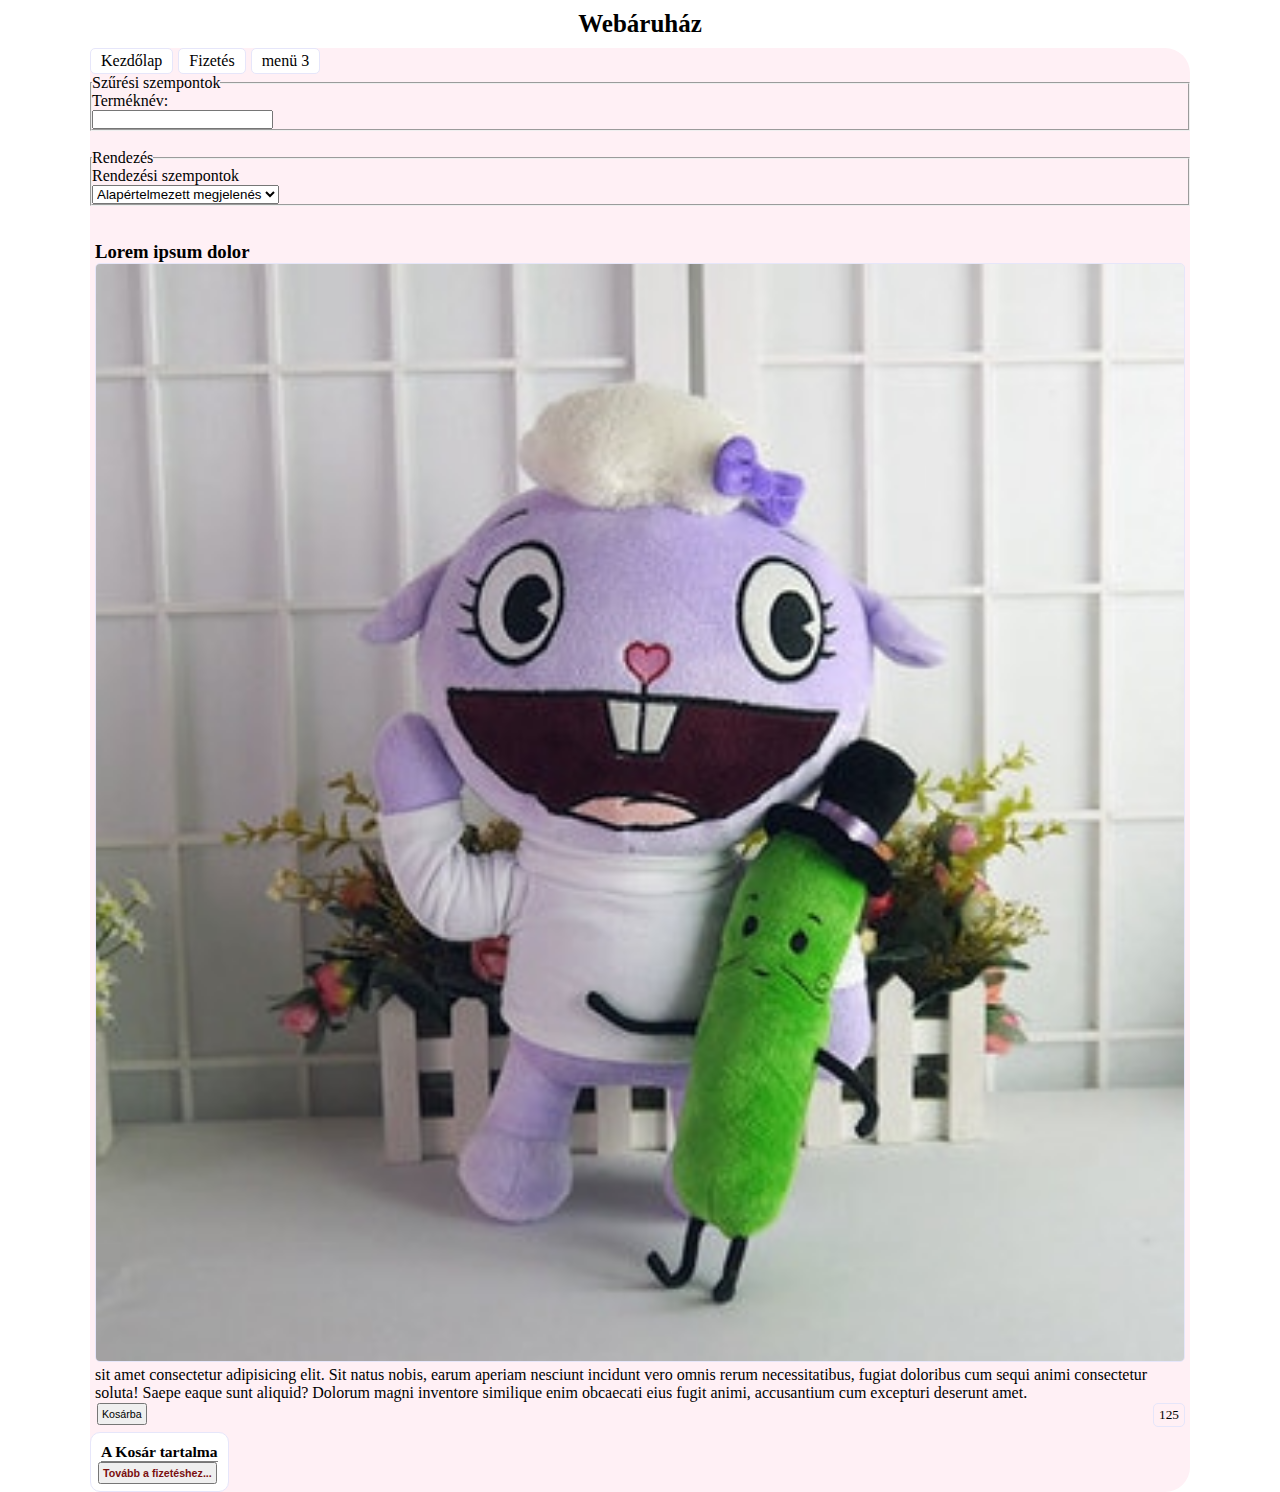
<file: index.html>
<!DOCTYPE html>
<html lang="hu">
  <head>
    <meta charset="UTF-8" />
    <meta http-equiv="X-UA-Compatible" content="IE=edge" />
    <meta name="viewport" content="width=device-width, initial-scale=1.0" />
    <link rel="stylesheet" href="css/alap.css" />
    <link rel="stylesheet" href="css/kezdolap.css" />
    <script src="js/jquery-3.6.0.min.js"></script>
    <script src="js/Kosar.js"></script>
    <script src="js/Termek.js"></script>
    <script src="js/ajax.js"></script>
    <script src="js/js.js"></script>
    <title>Hecz Klaudia</title>
  </head>
  <body>
    <header>Webáruház</header>
    <main>
      <nav>
        <ul>
          <li><a href="index.html">Kezdőlap</a></li>
          <li><a href="fizetes.html">Fizetés</a></li>
          <li><a href="#">menü 3</a></li>
        </ul>
      </nav>
      <aside>
        <form id="keresesRendezes">
          <fieldset>
            <legend>Szűrési szempontok</legend>
            <label for="kereses">Terméknév:</label>
            <br />
            <input type="text" id="kereses" name="kereses" />
            <br />
          </fieldset>
          <br />
          <fieldset>
            <legend>Rendezés</legend>
            <label for="rendezes">Rendezési szempontok</label>
            <br />
            <select name="kategoria" id="kategoria">
              <option id="alapertelmezett" value="alapertelmezett">
                Alapértelmezett megjelenés
              </option>
              <option id="nevszerinti" value="nevszerinti">
                Név szerinti rendezés
              </option>
              <option id="novekvo" value="novekvo">Ár szerint növekvő</option>
              <option id="csokkeno" value="csokkeno">
                Ár szerint csökkenő
              </option>
            </select>
          </fieldset>
        </form>
      </aside>
      <article>
        <section class="termekek"></section>
      </article>
      <aside>
        <div class="termek">
          <h3 class="termeknev">Lorem ipsum dolor</h3>
          <img src="kepek/termek1.jpg" alt="" class="kep" />
          <p class="leiras">
            sit amet consectetur adipisicing elit. Sit natus nobis, earum
            aperiam nesciunt incidunt vero omnis rerum necessitatibus, fugiat
            doloribus cum sequi animi consectetur soluta! Saepe eaque sunt
            aliquid? Dolorum magni inventore similique enim obcaecati eius fugit
            animi, accusantium cum excepturi deserunt amet.
          </p>
          <button class="kosarba">Kosárba</button>
          <span class="ar">125</span>
        </div>
      </aside>
      <section class="kosar">
        <h3>A Kosár tartalma</h3>
        <div id="kosaram"></div>
        <span id="osszar"></span>
        <button class="fizet">Tovább a fizetéshez...</button>
      </section>
      <footer></footer>
    </main>
  </body>
</html>
</file>
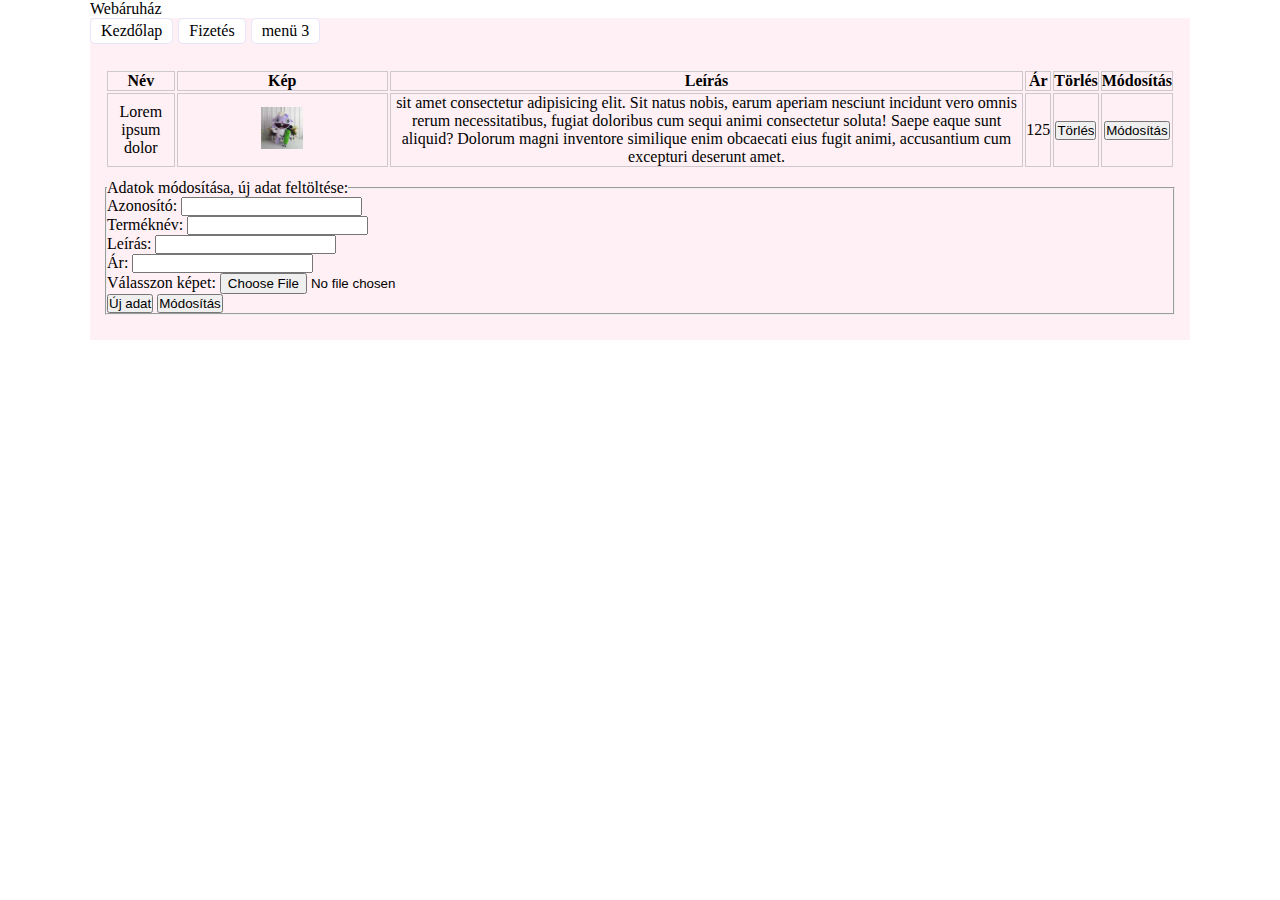
<file: admin.html>
<!DOCTYPE html>
<html lang="hu">
  <head>
    <meta charset="UTF-8" />
    <meta http-equiv="X-UA-Compatible" content="IE=edge" />
    <meta name="viewport" content="width=device-width, initial-scale=1.0" />
    <link rel="stylesheet" href="css/alap.css" />
    <link rel="stylesheet" href="css/admin.css" />
    <script src="js/jquery-3.6.0.min.js"></script>
    <script src="js/Termek.js"></script>
    <script src="js/ajax.js"></script>
    <script src="js/admin.js"></script>
    <title>Hecz Klaudia</title>
  </head>
  <body>
    <header>Webáruház</header>
    <main>      
      <nav>
        <ul>
          <li><a href="index.html">Kezdőlap</a></li>
          <li><a href="fizetes.html">Fizetés</a></li>
          <li><a href="#">menü 3</a></li>
        </ul>
      </nav>
      <article>       
        <table class="termekek">
        </article>
        <aside>
          <tr id='fejlec'>
            <th>Név</th>
            <th>Kép</th>
            <th>Leírás</th>
            <th>Ár</th>
            <th>Törlés</th>
            <th>Módosítás</th>
          </tr>
          <tr class="termek">
            <td class="termeknev">Lorem ipsum dolor</td>
            <td class="kep">
            <img src="kepek/termek1.jpg" alt="" class="kep" />
            </td>
            <td class="leiras">
            <p class="leiras">
              sit amet consectetur adipisicing elit. Sit natus nobis, earum
              aperiam nesciunt incidunt vero omnis rerum necessitatibus, fugiat
              doloribus cum sequi animi consectetur soluta! Saepe eaque sunt
              aliquid? Dolorum magni inventore similique enim obcaecati eius
              fugit animi, accusantium cum excepturi deserunt amet.
            </p>
            </td>
            <td class="ar">
              <span class="ar">125</span>
            </td>
            <td class="torles">
              <input type="button" class="adminTorles" value="Törlés"/>
            </td>
            <td class="modositas">
              <input type="button" class="adminModositas" value="Módosítás"/>
          </td>
        </tr>
        </aside>
      </table>
      <aside>
        <form id="adminModositas">
          <fieldset>
            <legend>Adatok módosítása, új adat feltöltése:</legend>
            <label for="azonosito">Azonosító:</label>
            <input type="text" id="azonosito" name="azonosito" />
            <br />
            <label for="termeknev">Terméknév:</label>
            <input type="text" id="termeknev" name="termeknev" />
            <br />
            <label for="leiras">Leírás:</label>
            <input type="text" id="leiras" name="leiras" />
            <br />
            <label for="ar">Ár:</label>
            <input type="text" id="ar" name="ar" />
            <br>
            <label for="kepvalasztas">Válasszon képet:</label>
            <input type="file" id="kepvalasztas" name="kepvalasztas" />
            <br />
            <button class="formUjadat">Új adat</button>
            <button class="formModositas">Módosítás</button>
          </fieldset>
        </form>
      </aside>
      <footer></footer>
    </main>
  </body>
</html>
</file>
<file: css/alap.css>
* {
    margin: 0;
    padding: 0;
    box-sizing: border-box;
  }
  
  body {
    width: 100%;
    max-width: 1100px;
    margin: auto;
  }
  
  body, article, nav {
    -webkit-transition: background-color 2s ease-out;
    -moz-transition: background-color 2s ease-out;
    -o-transition: background-color 2s ease-out;
    transition: background-color 2s ease-out;
  }
  
  article:hover, nav:hover {
    background-color:rgb(226, 224, 224);
  }
  
  body:hover {
    background-color:rgba(0, 119, 58, 0.137);
    cursor: pointer;
  }

  
/************navigáció***************/
nav ul {
    display: flex;
    gap: 5px;
    padding: 0px;
  }

  nav ul li {
    padding: 3px 10px;
    border: 1px solid lavender;
    border-radius: 5px;
    list-style-type: none;
    background-color: white;
  }

  nav ul li:hover {
    background: lavender;
  }

  nav ul a {
    text-decoration: none;
    color: black;
  }

  
/***********oldalszerkezet**************/
main {
    /* min-width: 770px; */
    margin: auto;
    background-color: lavenderblush;
  }
</file>
<file: css/kezdolap.css>
/***********oldalszerkezet**************/
main {
  border-radius: 25px;
}

article {
  display: grid;
  grid-template-columns: 4fr 200px;
  padding: 15px;
  gap: 10px;
}

.kosar,
.termekek div {
  border: 1px solid lavender;
  background-color: white;
  border-radius: 10px;
}

.kosar {
  width: fit-content;
}

/**********termékek *******************/
.termekek {
  display: grid;
  grid-template-columns: 1fr 1fr 1fr 1fr;
  gap: 10px;
  /*  grid-template-rows: repeat(4, 200px);*/
}

.termek {
  position: relative;
  overflow: hidden;
  padding: 5px;
  font-size: 12pt;
  padding-bottom: 30px;
}
.termek span {
  position: absolute;
  bottom: 5px;
  right: 5px;
  border: 1px solid lavender;
  border-radius: 5px;
  font-size: 10pt;
  padding: 3px 5px;
}

.termek img {
  border: 1px solid lavender;
  border-radius: 5px;

  width: 100%;
}

.termek button,
.fizet {
  font-size: 8pt;
  padding: 3px;
  margin: 2px;

  position: absolute;
  left: 5px;
  bottom: 5px;
}

header {
  text-align: center;
  font-size: 25px;
  font-weight: bold;
  padding: 10px;
}
/*********** Kosár **********************/
.kosar {
  position: relative;
  padding: 10px;
  font-size: 10pt;
  padding-bottom: 30px;
}
.kosar span {
  text-align: right;
  float: right;
  padding-right: 50px;
  border-top: 1px solid gray;
  width: 100%;
  font-weight: bold;
  color: rgb(122, 16, 16);
}
.kosar table {
  width: 100%;
}
.kosar table tr td:nth-child(2) {
  text-align: right;
}
#kosaram button {
  font-size: 8pt;
  color: red;
  font-weight: bold;
  padding: 1px;
  background-color: white;
  border: 1px solid lavender;
  border-radius: 5px;
  width: 15px;
}
.fizet {
  font-weight: bold;
  color: rgb(122, 16, 16);
}

/************reszponzivitás****************/
@media screen and (max-width: 770px) {
  article {
    grid-template-columns: auto;
  }
  .termekek {
    grid-template-columns: 1fr 1fr 1fr;
  }

  .kosar {
    width: 100%;
  }
}

@media screen and (max-width: 470px) {
  .termekek {
    grid-template-columns: 1fr;
  }
}
</file>
<file: css/admin.css>
article {
  display: grid;
  grid-template-columns: 1fr;
  padding: 15px;
  gap: 10px;
}

/***********táblázat**************/

table th,
td {
  border: 1px solid rgb(206, 199, 203);
}

table {
  text-align: center;
}

.kep {
  width: 20%;
}

/************reszponzivitás****************/
@media screen and (max-width: 770px) {
  article {
    grid-template-columns: auto;
  }
  .termekek {
    grid-template-columns: 1fr;
  }
}

@media screen and (max-width: 470px) {
  .termekek {
    grid-template-columns: 1fr;
  }
}
</file>
